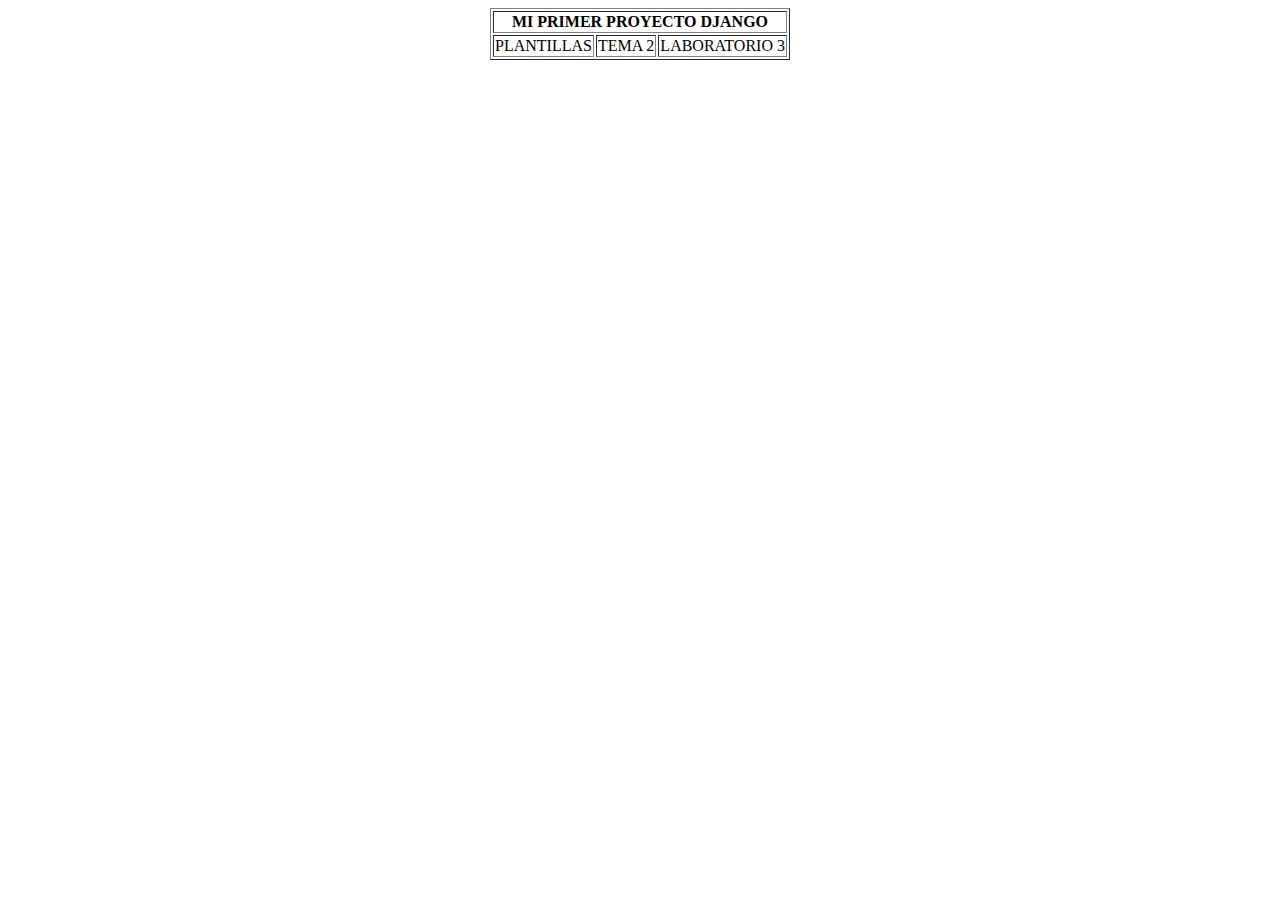
<file: templates/index.html>
<! DOCTYPE html>
<html>
    <head>
    <title>
        Mi primera pagina django
    </title> 
    </head>

    <body>
        
        <center>    
        <table border=1px solid #00000>
                <tr>
                <th colspan=3>
                    MI PRIMER PROYECTO DJANGO
                </th>
            </tr>
            <tr>
                <td>PLANTILLAS</td>
                <td>TEMA 2</td>
                <td>LABORATORIO 3</td>
            </tr>
            </table>
        </center>
    </body>
    </html>
</file>
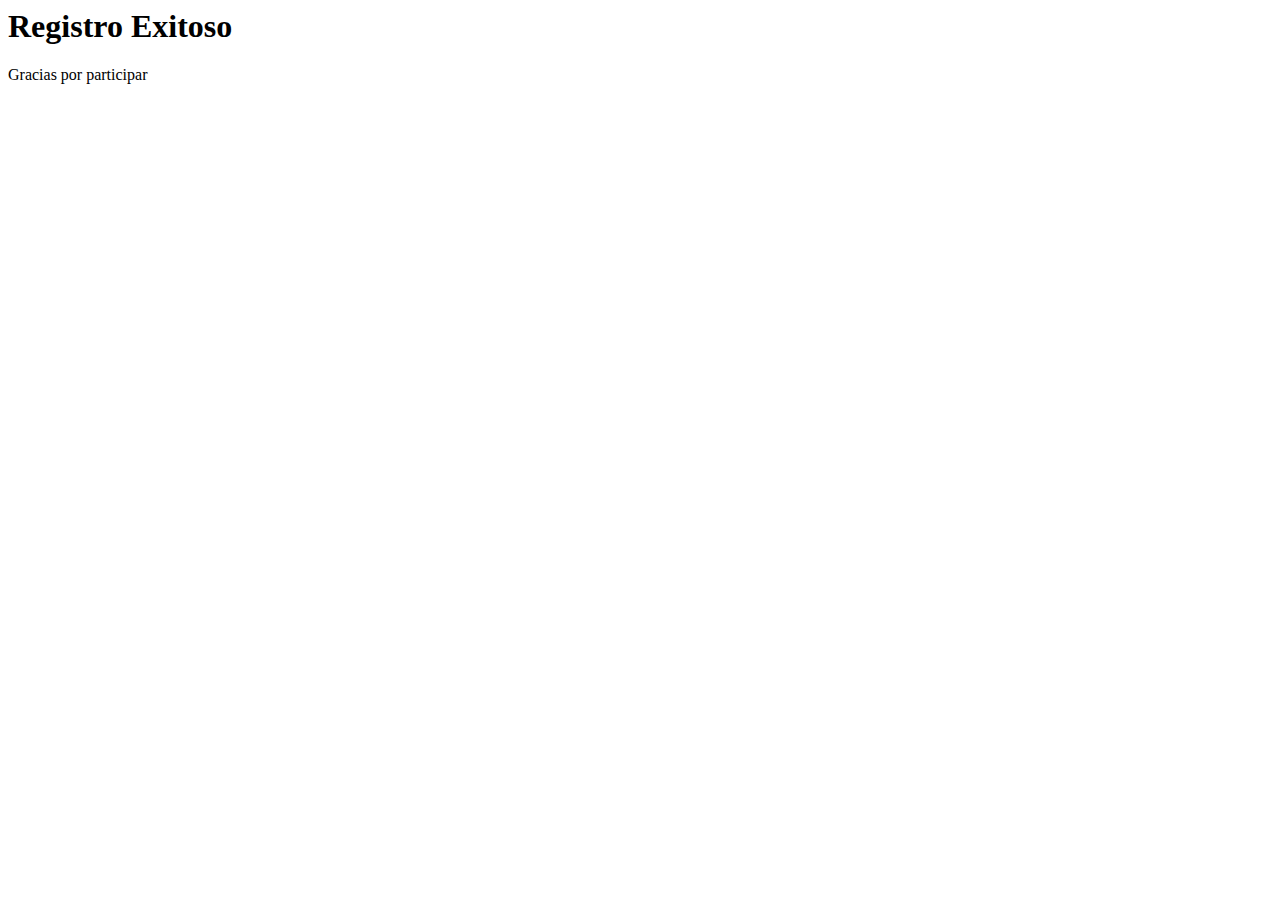
<file: registro/usuarios/templates/usuarios/registro_exitoso.html>
<html>
    <head>
        <title>Formulario de Registro</title>
        
    </head>
    <body>
        
            <h1>Registro Exitoso </h1>
            <p>Gracias por participar</p>

    </body>
</html>
</file>
